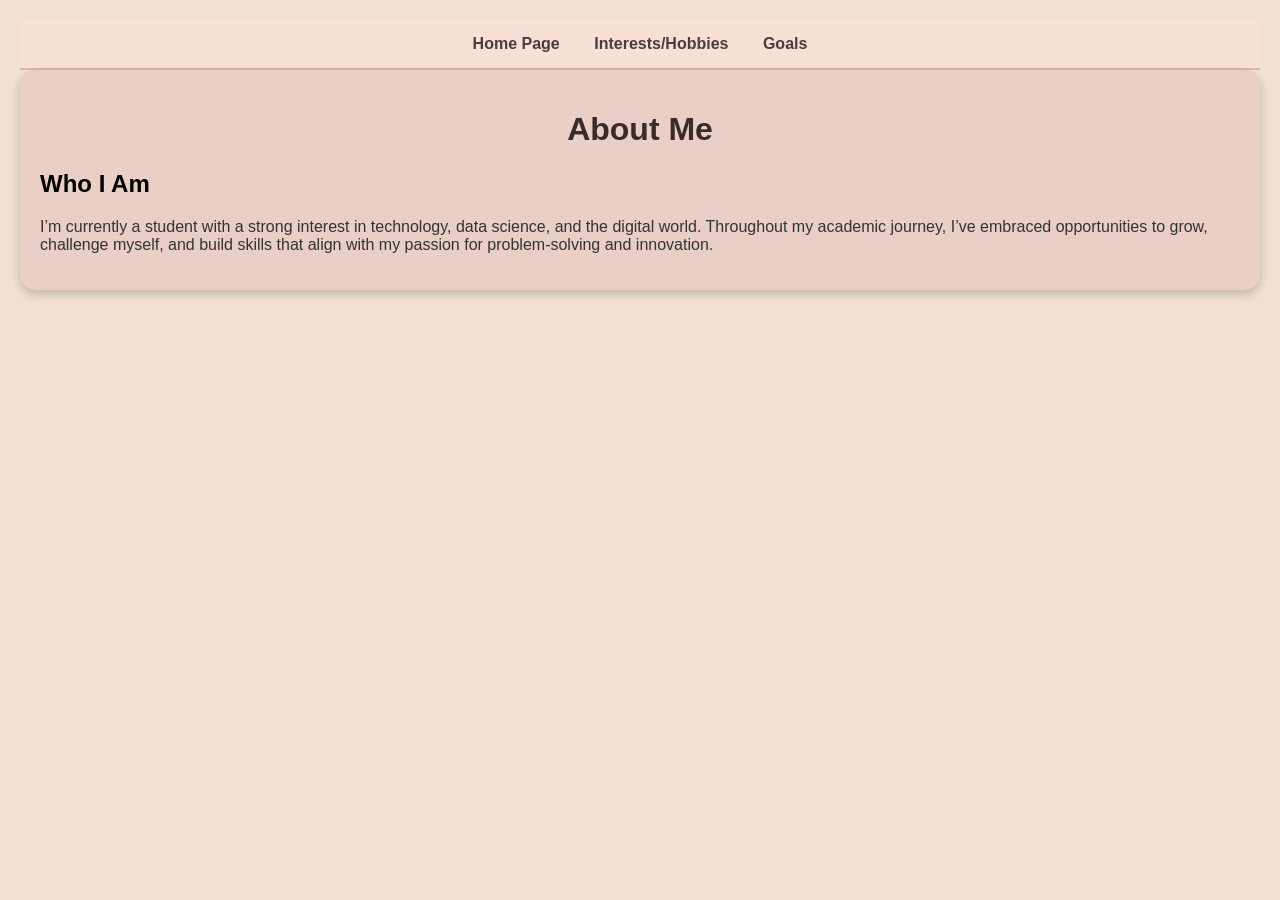
<file: aboutme.html>
<html>
    <head>
          <link rel="stylesheet" href="otherpages.css">
        <meta name="viewport" content="width=device-width, initial-scale=1.0">
            <a href="index.html"></a>
        <title> About Me</title>
    </head>
    <body>
        <nav>
   
   <a href="index.html">Home Page</a>
    <a href="intrests.html">Interests/Hobbies</a>
  <a href="goals.html">Goals</a>
</nav>
        <div class="container">
        <h1> About Me</h1>
        <h2> Who I Am</h2>
        <p> I’m currently a student with a strong interest in technology, data science, and the digital world. Throughout my academic journey, I’ve embraced opportunities to grow, challenge myself, and build skills that align with my passion for problem-solving and innovation.</p>
       <!-- <h2> Education & Accomplishments</h2>
            <p> Comming Soon (I have no idea what to write)</p>
        <h2> Experiences</h2>
            <p> Comming Soon (I have no idea what to write)</p>-->
        </div>
    </body>
</html>
</file>
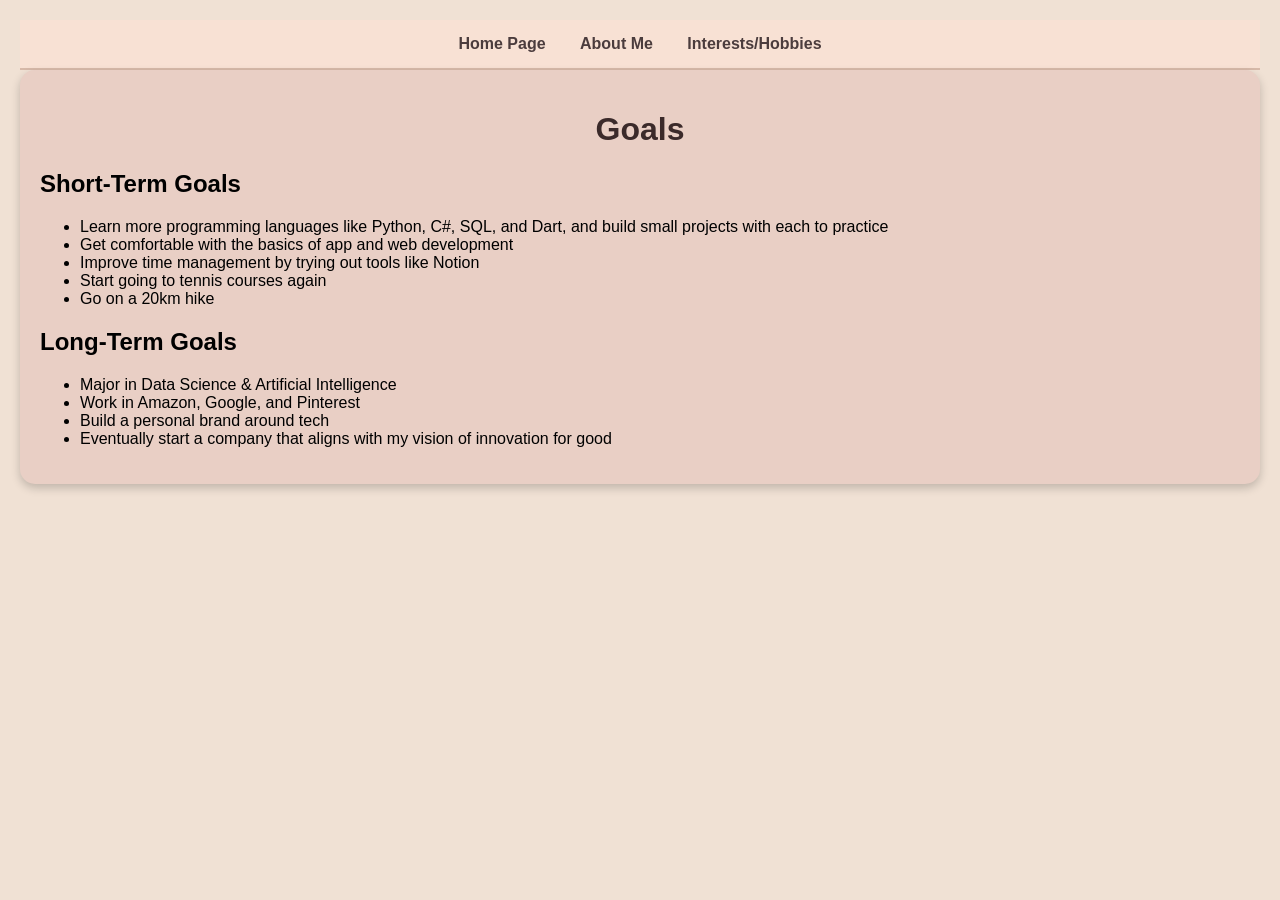
<file: goals.html>
<html>
    <head>
          <link rel="stylesheet" href="otherpages.css">
        <meta name="viewport" content="width=device-width, initial-scale=1.0">
            <a href="index.html"></a>
        <title> Goals</title>
    </head>
    <body>
        <nav>
   <a href="index.html">Home Page</a>
  <a href="aboutme.html">About Me</a>
    <a href="intrests.html">Interests/Hobbies</a>
  
</nav>
        <div class="container">
        <h1> Goals</h1>
        <h2> Short-Term Goals</h2>
            <ul>
                <li>Learn more programming languages like Python, C#, SQL, and Dart, and build small projects with each to practice</li>
                <li>Get comfortable with the basics of app and web development</li>
                <li>Improve time management by trying out tools like Notion</li>
                <li>Start going to tennis courses again</li>
                <li>Go on a 20km hike </li>
            </ul>
        <h2>Long-Term Goals</h2>
            <ul>
                <li>Major in Data Science & Artificial Intelligence </li>
                <li>Work in Amazon, Google, and Pinterest </li>
                <li>Build a personal brand around tech</li>
                <li>Eventually start a company that aligns with my vision of innovation for good</li>
            </ul>
        </div>
    </body>
</html>
</file>
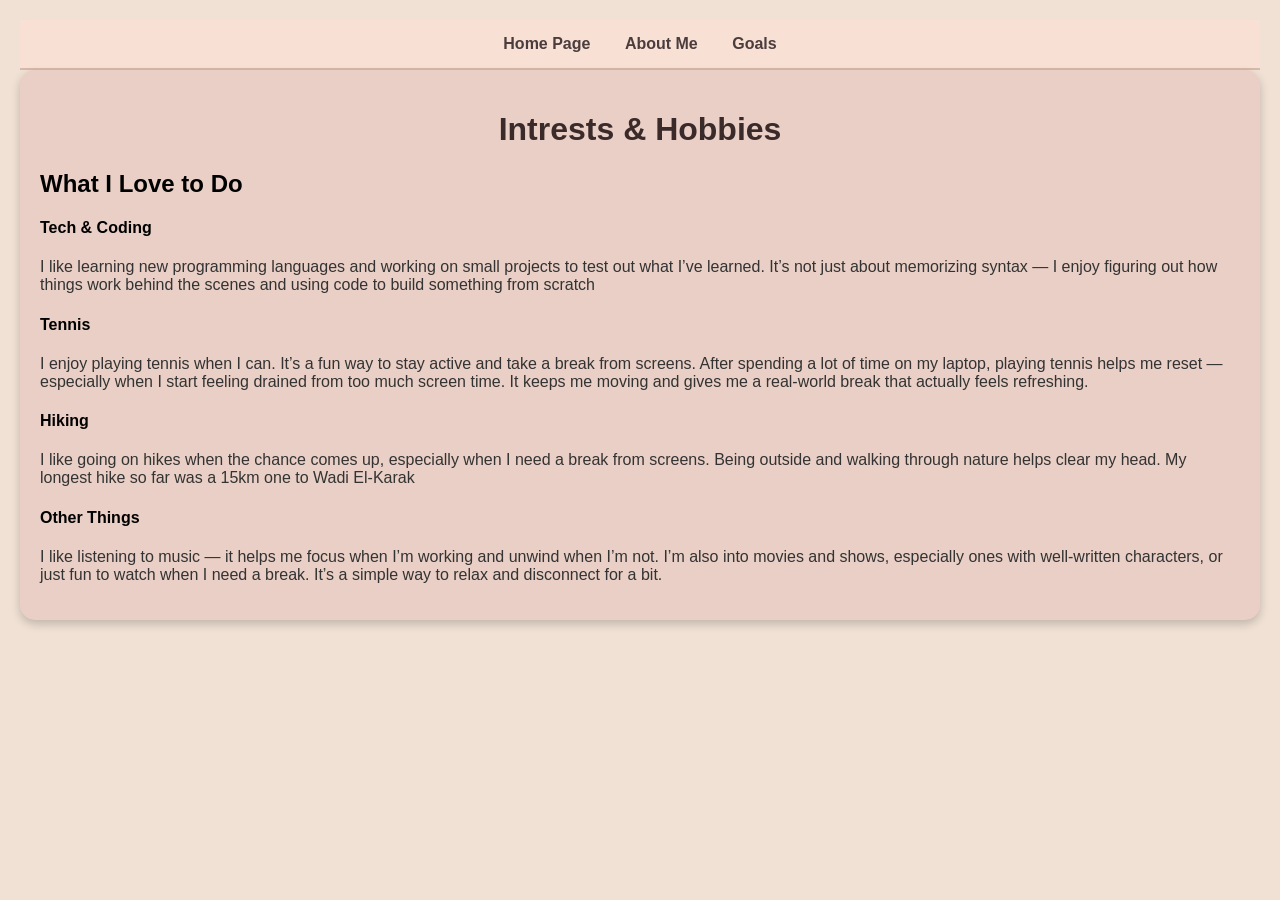
<file: intrests.html>
<html>
    <head>
          <link rel="stylesheet" href="otherpages.css">
        <meta name="viewport" content="width=device-width, initial-scale=1.0">
            <a href="index.html"></a>
        <title> Intrests & Hobbies</title>
    </head>
    <body>
        <nav>
 <a href="index.html">Home Page</a>
  <a href="aboutme.html">About Me</a>
  <a href="goals.html">Goals</a>
</nav>
        <div class="container">
        <h1> Intrests & Hobbies</h1>
        <h2>What I Love to Do</h2>
            <h4>Tech & Coding</h4>
            <p>I like learning new programming languages and working on small projects to test out what I’ve learned. It’s not just about memorizing syntax — I enjoy figuring out how things work behind the scenes and using code to build something from scratch</p>
             <h4>Tennis</h4>
            <p>I enjoy playing tennis when I can. It’s a fun way to stay active and take a break from screens. After spending a lot of time on my laptop, playing tennis helps me reset — especially when I start feeling drained from too much screen time. It keeps me moving and gives me a real-world break that actually feels refreshing.</p>
              <h4>Hiking</h4> 
            <p>I like going on hikes when the chance comes up, especially when I need a break from screens. Being outside and walking through nature helps clear my head. My longest hike so far was a 15km one to Wadi El-Karak</p>
             
              <h4>Other Things</h4>
             <p> I like listening to music — it helps me focus when I’m working and unwind when I’m not. I’m also into movies and shows, especially ones with well-written characters, or just fun to watch when I need a break. It’s a simple way to relax and disconnect for a bit.</p>
      
        </div>
    </body>
</html>
</file>
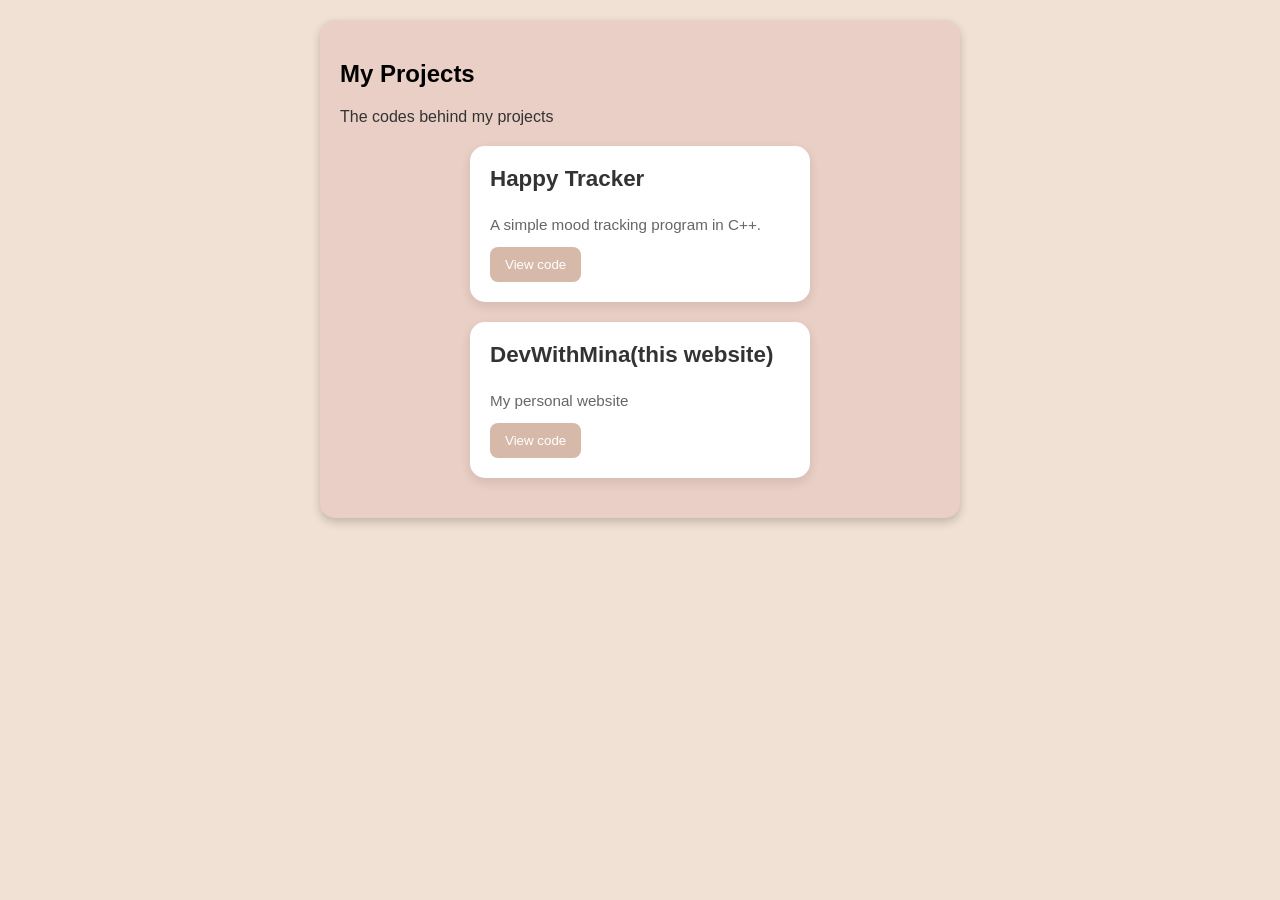
<file: projects.html>
<html>
    <head>
        <meta charset="UTF-8">
  <title>Project Grid</title>
   <link rel="stylesheet" href="summativec.css">
        <title>Projects</title>
    </head>
<body>
         <div class="container">
    <h2>My Projects</h2>
             <p>The codes behind my projects</p>
             <div class="project-container">
  <div class="project-card">
    <h3> Happy Tracker</h3>
    <p>A simple mood tracking program in C++.</p>
    <button onclick="openProjectLink(0)">View code</button>
  </div>

 <div class="project-card">
  <h3>DevWithMina(this website)</h3>
    <p>My personal website</p>
   <button onclick="openProjectLink(1)">View code</button>
  </div>
</div>
  </div>
     <script>
          function openProjectLink(index) {
    const projectLinks = [
      "https://github.com/minaalfathil/HappyTracker.git",
      "https://github.com/minaalfathil/devwithmina.git",
      "https://github.com/yourusername/project3"
    ];
    if (projectLinks[index]) {
      window.open(projectLinks[index], "_blank");
    } else {
      console.error("Project link not found.");
    }
  }
        </script>
    </body>
</html>
</file>
<file: otherpages.css>
body {
    margin: 0;
    padding: 20px;
    background-color: #f0e1d4; 
    font-family: Arial, sans-serif;
}


.container {
    background-color: #e9cfc5; 
    border-radius: 15px;
    padding: 20px;
    box-shadow: 0 4px 10px rgba(0, 0, 0, 0.2);
    position: relative;
}


h1 {
    font-size: 32px;
    font-weight: bold;
    text-align: center;
    color: #3b2a2a; 
}


p {
    font-size: 16px;
    color: #333; 
}


.view-projects {
    display: block;
    margin: 0 auto;
    padding: 10px 20px;
    border: none;
    border-radius: 25px;
    background-color: #d7a88a; 
    color: white;
    font-size: 16px;
    cursor: pointer;
    transition: background-color 0.3s;
}

.view-projects:hover {
    background-color: #c78a7e;
}

nav {
    background-color: #F8E1D4; 
    padding: 15px;
    text-align: center; 
    border-bottom: 2px solid #D7B9A9; 
}

nav a {
    text-decoration: none; 
    color: #4B3C3D; 
    font-weight: bold; 
    margin: 0 15px;
    transition: color 0.3s ease; 
}

nav a:hover {
    color: #CFA6A0; /* Color change on hover */
}

/* Responsive Design */
@media (max-width: 600px) {
    nav {
        font-size: 14px; /* Smaller font on small screens */
        padding: 10px; /* Less padding */
    }

    nav a {15px;
}
        margin: 0 10px; /* Less space between links */
    }
}
</file>
<file: summativec.css>
body {
      margin: 0;
      padding: 20px;
      background-color: #f0e1d4;
      font-family: Arial, sans-serif;
    }

    nav {
      background-color: #F8E1D4;
      padding: 15px;
      text-align: center;
      border-bottom: 2px solid #D7B9A9;
      margin-bottom: 20px;
    }

    nav a {
      text-decoration: none;
      color: #4B3C3D;
      font-weight: bold;
      margin: 0 15px;
      transition: color 0.3s ease;
    }

    nav a:hover {
      color: #CFA6A0;
    }

    .container {
      background-color: #e9cfc5;
      border-radius: 15px;
      padding: 20px;
      box-shadow: 0 4px 10px rgba(0, 0, 0, 0.2);
      position: relative;
      max-width: 600px;
      margin: 0 auto;
    }

    h1 {
      font-size: 32px;
      font-weight: bold;
      text-align: center;
      color: #3b2a2a;
      margin-bottom: 20px;
    }

    .content-box {
      display: flex;
      align-items: flex-start;
      margin-bottom: 20px;
      flex-wrap: wrap;
      gap: 20px;
      position: relative;
    }

    .content-box img {
      display: block;
      max-width: 300px;
      width: 100%;
      height: auto;
      border-radius: 10px;
      flex-shrink: 0;
    }

    .text-box {
      background-color: #e9cfc5;
      padding: 10px;
      border-radius: 10px;
      flex: 1;
      position: relative;
      z-index: 1;
    }

    p {
      font-size: 16px;
      color: #333;
      margin: 0;
    }

    .view-projects {
      display: block;
      margin: 0 auto;
      padding: 10px 30px;
      border: none;
      border-radius: 25px;
      background-color: #d7a88a;
      color: white;
      font-size: 16px;
      cursor: pointer;
      box-shadow: 0 4px 8px rgba(215,168,138,0.7);
      transition: background-color 0.3s ease, box-shadow 0.3s ease;
      position: relative;
      z-index: 10; /* Put button on top */
    }

    .view-projects:hover {
      background-color: #c78a7e;
      box-shadow: 0 6px 12px rgba(199,138,126,0.9);
    }

    /* Responsive Design */
    @media (max-width: 600px) {
      nav {
        font-size: 14px;
        padding: 10px;
      }

      nav a {
        margin: 0 10px;
      }

      .content-box {
        flex-direction: column;
      }

      .content-box img {
        max-width: 100%;
        margin-bottom: 15px;
      }

      .text-box {
        width: 100%;
      }
    }
.project-container {
  display: flex;
  flex-wrap: wrap;
  gap: 20px;
  justify-content: center;
  padding: 20px;
}

.project-card {
  background-color: #ffffff;
  border-radius: 15px;
  box-shadow: 0 4px 12px rgba(0, 0, 0, 0.1);
  width: 300px;
  padding: 20px;
  transition: transform 0.2s ease, box-shadow 0.2s ease;
}

.project-card:hover {
  transform: translateY(-5px);
  box-shadow: 0 6px 20px rgba(0, 0, 0, 0.15);
}

.project-card h3 {
  margin-top: 0;
  font-size: 1.4em;
  color: #333;
}

.project-card p {
  font-size: 0.95em;
  color: #666;
  line-height: 1.5;
}

.project-card button {
  margin-top: 10px;
  padding: 10px 15px;
  background-color: #D7B9A9;
  color: white;
  border: none;
  border-radius: 8px;
  cursor: pointer;
  transition: background-color 0.2s ease;
}
</file>
